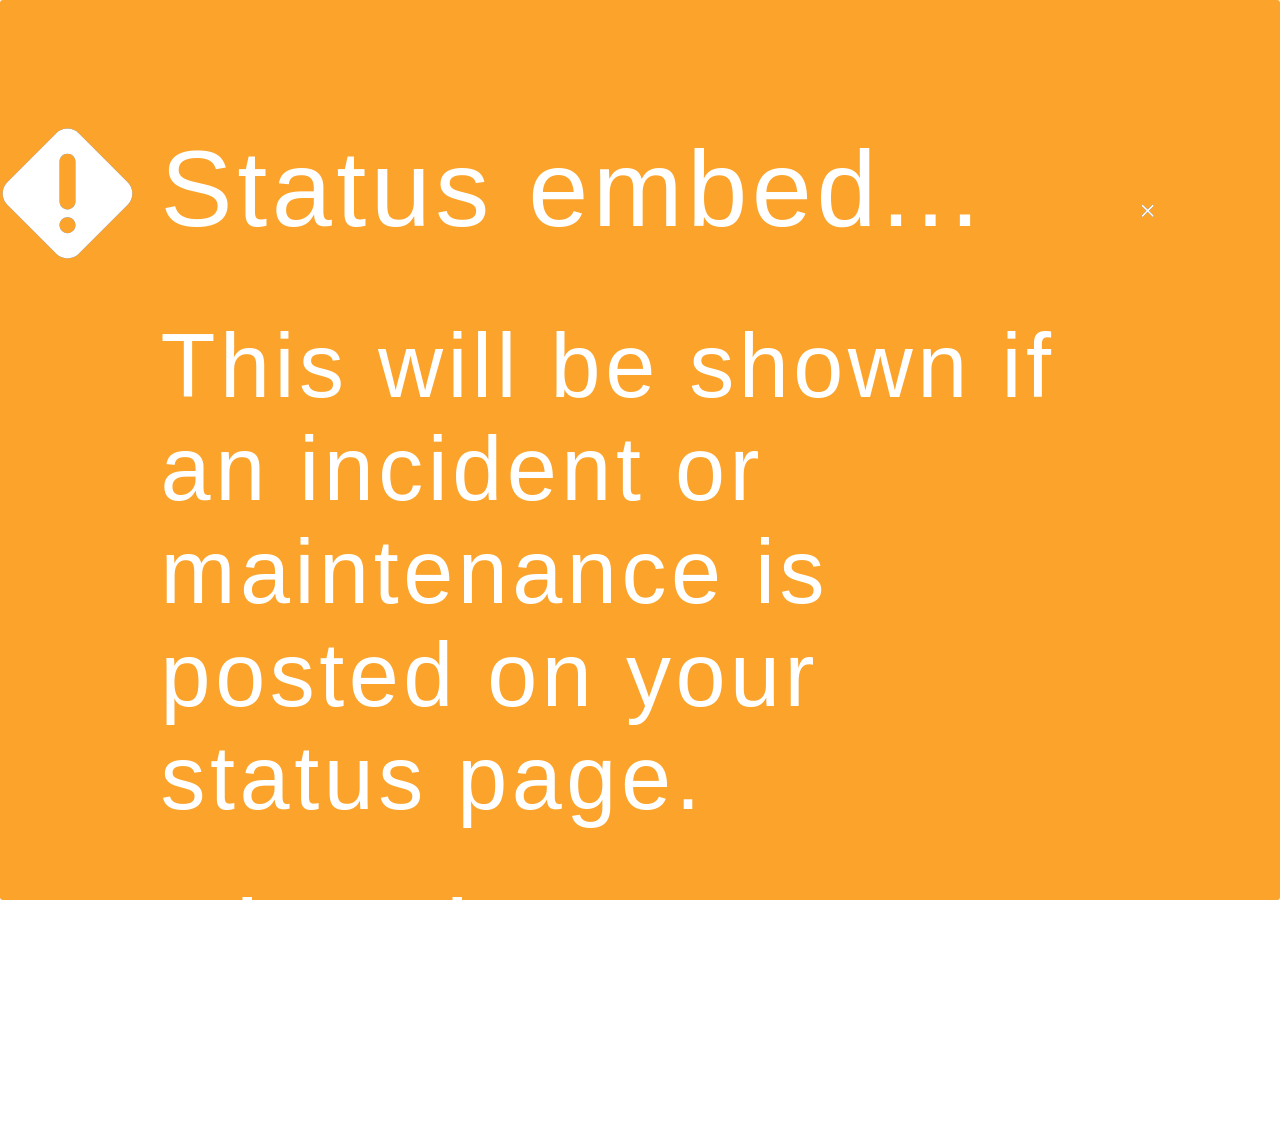
<file: documentation/GET_get_devices _ Tracking Software_files/frame.html>
<!DOCTYPE html>
<!-- saved from url=(0046)https://kmmfkblgkhnf.statuspage.io/embed/frame -->
<html><head><meta http-equiv="Content-Type" content="text/html; charset=UTF-8">
  
  <meta name="viewport" content="width=device-width, initial-scale=1">
  <title>Frame</title>
  <style type="text/css">
    body {
      margin: 0;
      padding: 0;
      font-family: -apple-system, BlinkMacSystemFont, sans-serif;
      font-size: 12vh;
      letter-spacing: .5vh;
    }
    * { box-sizing: border-box; }
    a { color: inherit; }

    .frame-wrapper {
      display: flex;
      background-color: #FBA32A;
      color: #FFFFFF;
      margin: 0;
      padding: 0;
      width: 100%;
      height: 100vh;
      border-radius: 3px;
    }

    .frame-icon {
      flex: 1;
      padding-top: 14vh;
      font-size: 15vh;
      text-align: center;

      -moz-transform: scale(0.5, 0.5) translateY(-35vh);
    }

    .frame-close {
      text-align: right;
      min-width: 11vh;
      font-size: 11vh;
      flex: .7;
      padding: 14vh 14vh 0 0;

      -moz-transform: scale(0.5, 0.5) translateY(-35vh);
    }

    .frame-content {
      flex: 6;
      padding: 14vh 0 18vh 2vw;
      display: flex;
      flex-direction: column;
    }

    .incident-title {
      word-wrap: break-word;
      margin: 0;
      width: 72vw;
      max-height: 30vh;
      min-height: 16vh;
      overflow: hidden;
    }

    .incident-title p {
      font-size: 12vh;
      letter-spacing: .5vh;
      font-weight: 500;
      margin: 0;
    }

    .incident-context {
      margin-top: 5vh;
      margin-bottom: 5vh;
      font-size: 10vh;
      letter-spacing: .5vh;
      flex: 1;
    }

    .svg-button {
      border: none;
      background: none;
      cursor: pointer;
      padding: 1vh 0 2vh 0;
    }

    .frame-wrapper.mobile {
      border-radius: 0;
    }

  </style>
</head>
<body>
  <div class="frame-wrapper " id="frame-div" style="background-color: rgb(251, 163, 42); color: rgb(255, 255, 255);"><div class="frame-icon">
    <svg width="1em" height="1em" viewBox="0 0 17 17" version="1.1" xmlns="http://www.w3.org/2000/svg" xmlns:xlink="http://www.w3.org/1999/xlink" id="status-embed-svg-exclamation-icon">
    <defs>
        <path d="M13.4161506,4.41651608 L19.5838494,10.5844619 C20.3671375,11.3677813 20.3659678,12.6346542 19.5838494,13.4167144 L13.4161506,19.5839547 C12.6328625,20.3671845 11.3659678,20.3660149 10.5838494,19.5839547 L4.41615055,13.4167144 C3.63286252,12.6334846 3.6340322,11.3666116 4.41615055,10.5844619 L10.5838494,4.41651608 C11.3671375,3.63319669 12.6340322,3.63436641 13.4161506,4.41651608 Z M12,14 C12.552,14 13,13.552 13,13 L13,8 C13,7.448 12.552,7 12,7 C11.448,7 11,7.448 11,8 L11,13 C11,13.552 11.448,14 12,14 Z M12,17 C12.552,17 13,16.552 13,16 C13,15.448 12.552,15 12,15 C11.448,15 11,15.448 11,16 C11,16.552 11.448,17 12,17 Z" id="path-error"></path>
    </defs>
    <g stroke="none" stroke-width="1" fill="none" fill-rule="evenodd">
        <g transform="translate(-706.000000, -763.000000)">
            <g id="global/error" transform="translate(702.500000, 759.500000)">
                <mask id="mask-error" fill="white">
                    <use xlink:href="#path-error"></use>
                </mask>
                <use id="Combined-Shape" fill="#42526E" fill-rule="evenodd" xlink:href="#path-error"></use>
                <g id="Neutral-/-N000" mask="url(#mask-error)" fill="#FFFFFF" fill-rule="evenodd">
                    <polygon points="0 24 24 24 24 0 0 0"></polygon>
                </g>
            </g>
        </g>
    </g>
</svg>

</div>

<div class="frame-content">
  <h1 class="incident-title">
    <p>Status embed installed correctly</p>
  </h1>

  <div class="incident-item incident-context" id="incident-text-div">
    This will be shown if an incident or maintenance is posted on your status page.
  </div>

  <div class="incident-item view-link">
      <a class="page-link" href="https://stoplight.status.smartbear.com/?utm_source=embed" target="_blank">View latest updates</a>
  </div>
</div>

<div class="frame-close">
    <button class="svg-button" onclick="dismissFrame()">
    <svg width="1em" height="1em" viewBox="0 0 13 13" version="1.1" xmlns="http://www.w3.org/2000/svg" xmlns:xlink="http://www.w3.org/1999/xlink" id="status-embed-svg-close-icon">
    <defs>
        <path d="M10,8.8214887 L14.4107443,4.41074435 C14.7361813,4.08530744 15.2638187,4.08530744 15.5892557,4.41074435 C15.9146926,4.73618126 15.9146926,5.26381874 15.5892557,5.58925565 L11.1785113,10 L15.5892557,14.4107443 C15.9146926,14.7361813 15.9146926,15.2638187 15.5892557,15.5892557 C15.2638187,15.9146926 14.7361813,15.9146926 14.4107443,15.5892557 L10,11.1785113 L5.58925565,15.5892557 C5.26381874,15.9146926 4.73618126,15.9146926 4.41074435,15.5892557 C4.08530744,15.2638187 4.08530744,14.7361813 4.41074435,14.4107443 L8.8214887,10 L4.41074435,5.58925565 C4.08530744,5.26381874 4.08530744,4.73618126 4.41074435,4.41074435 C4.73618126,4.08530744 5.26381874,4.08530744 5.58925565,4.41074435 L10,8.8214887 Z" id="path-x"></path>
    </defs>
    <g stroke="none" stroke-width="1" fill="none" fill-rule="evenodd">
        <g transform="translate(-1027.000000, -941.000000)">
            <g id="global/cross" transform="translate(1023.500000, 937.500000)">
                <mask id="mask-x" fill="white">
                    <use xlink:href="#path-x"></use>
                </mask>
                <use id="Combined-Shape" fill="#42526E" fill-rule="nonzero" xlink:href="#path-x"></use>
                <g id="Dark-neutral-/-DN070" mask="url(#mask-x)" fill="#FFFFFF" fill-rule="evenodd">
                    <polygon id="DN70" points="0 20 20 20 20 0 0 0"></polygon>
                </g>
            </g>
        </g>
    </g>
</svg>

  </button>
</div>
</div>
      <script type="text/javascript">
        var displayItemCode = '';
        var lsKeyDismissed = location.hostname + '_dismissed';
        var unresolvedItems = [];
        // Store hashcode for detecting updates (for private pages)
        var frameHashcodes = {};

        // check if we can use localStorage (some users may disable 3rd party cookies)
        var localStorageAvailable = true
        try {
          localStorage.setItem('test', 'test');
          localStorage.removeItem('test');
        } catch(e) {
          localStorageAvailable = false;
        }

        init = function() {
          if (localStorageAvailable && localStorage.getItem(lsKeyDismissed) == null) {
            localStorage.setItem(lsKeyDismissed, '[]')
          }
          clampTitle();
          showNewItems(unresolvedItems)
          var xhr = new XMLHttpRequest();
          setInterval(pollForChanges, 60 * 1000, '/api/v2/status.json', xhr);
        }

        showNewItems = function(unresolvedItems) {
          var dismissed = [];
        
          if (localStorageAvailable) {
            var lsDismissedItem = localStorage.getItem(lsKeyDismissed);
            if (lsDismissedItem) {
                dismissed = JSON.parse(lsDismissedItem);
            }
          }

          var dismissedSet = new Set();
          var nothingToShow = true;
          dismissed.forEach(function(d) {
            dismissedSet.add(d);
          });
          unresolvedItems.forEach(function(ui) {
            if (!dismissedSet.has(ui)) {
              showFrame();
              nothingToShow = false;
              return;
            }
          })
          if (nothingToShow) {
            dismissFrame();
          }
        }

        updateIncidentTime = function(incident_updated_at) {
          var incidentTextDiv = document.getElementById('incident-text-div')
          incidentTextDiv.textContent = 'Last updated ' + timeDifference(new Date(incident_updated_at))
        }

        showFrame = function() {
          parent.postMessage({action: 'showFrame'}, '*');
        }

        operateOnFrameJson = function(callback) {
          var xhr = new XMLHttpRequest();
          xhr.open('GET','/embed/frame.json');
          xhr.setRequestHeader("Content-Type", "application/json;charset=UTF-8");
          xhr.send();
          xhr.onreadystatechange = function() {
            if (xhr.readyState === 4 && xhr.status === 200) {
              data = JSON.parse(xhr.response);
              callback(data);
            }
          }
        }

        pollForChanges = function (url, xhr) {
          // Add previous_hashcode parameter if we have one (for private pages with feature flag enabled)
          // Only send previous_hashcode if we have a stored hashcode (indicating we've received hashcode before)
          var requestUrl = url;
          if (typeof frameHashcodes !== 'undefined' && frameHashcodes[url]) {
            var separator = url.indexOf('?') === -1 ? '?' : '&';
            requestUrl = url + separator + 'previous_hashcode=' + encodeURIComponent(frameHashcodes[url]);
          }
          
          xhr.open('GET', requestUrl);
          xhr.send();
          xhr.onreadystatechange = function () {
            if (xhr.readyState === 4) {
              if (xhr.status === 200) {
                var data = JSON.parse(xhr.responseText);
                
                // Check if hashcode-based approach is available (feature flag enabled)
                var isHashcodeBased = data && data.hashcode !== undefined && data.updates_available !== undefined;
                
                if (isHashcodeBased) {
                  // Store the new hashcode
                  if (typeof frameHashcodes !== 'undefined') {
                    frameHashcodes[url] = data.hashcode;
                  }
                  
                  // Only process updates if updates_available is true
                  if (!data.updates_available) {
                    return; // Skip processing, no updates
                  }
                }
                // If not hashcode-based, continue with original behavior (process all 200 responses)
              }
              
              if (xhr.status === 200) {
                operateOnFrameJson(function(data) {
                  var frameDiv = document.getElementById('frame-div')

                  // update frame styles in case we switched mode or the settings were updated
                  frameDiv.style.backgroundColor = data.background_color
                  frameDiv.style.color = data.text_color

                  // update frame content
                  frameDiv.innerHTML = data.frame_html
                  if ("incident_last_updated_at" in data) {
                    updateIncidentTime(data.incident_last_updated_at)
                  }
                  unresolvedItems = data.unresolved_items
                  clampTitle()
                  showNewItems(unresolvedItems)
                })
              }
            }
          }
        }

        dismissFrame = function() {
          if (localStorageAvailable) {
            localStorage.setItem(lsKeyDismissed, JSON.stringify(unresolvedItems));
          } else {
            console.log("You dismissed the flag, but third party cookies are disabled on your browser so the flag will come back the next time you visit the page.")
          }

          parent.postMessage({action: 'dismissFrame'}, '*');
        }

        clampTitle = function() {
          var div = document.querySelector('.incident-title')
          var p = document.querySelector('.incident-title p');
          var divHeight = div.clientHeight;

          while (p.clientHeight > divHeight) {
            var text = p.innerHTML;

            if (!/\s/.test(text)) {
              // this case handles an infinite loop that occurred when the first word was too long to display in the banner
              // this also occurred when the first word was the only word and was too long to display, now we simply
              // truncate characters within the word itself.

              if (text.length <= 10) {
                // There's a certain point at which the zoom can make it so the text's height will never be within the div's height.
                // This at least happens on Safari becasue the formatting is weird.
                // This makes sure we don't get stuck in an infinite loop in this case.
                return;
              }

              // replace the last character with ...
              p.innerHTML = text.replace(/\w(\W*)$/, '...');
            } else {
              p.innerHTML = text.replace(/\W*\s(\S)*$/, '...'); // replace last word with ...
            }
          }
        }

        timeDifference = function(previous) {
          var msPerMinute = 60 * 1000;
          var msPerHour = msPerMinute * 60;
          var msPerDay = msPerHour * 24;
          var msPerMonth = msPerDay * 30;
          var msPerYear = msPerDay * 365;
          var now = new Date();
          var elapsedMs = now - previous;

          var elapsed = Math.round(elapsedMs/msPerMinute);
          if (elapsed == 0 ) {
            return '1 minute ago';
          }
          else if (elapsed < 60) {
            return elapsed + ' minute' + plural(elapsed) + ' ago';
          }

          elapsed = Math.round(elapsedMs/msPerHour);
          if (elapsed < 24) {
            return elapsed + ' hour' + plural(elapsed) + ' ago';
          }

          elapsed = Math.round(elapsedMs/msPerDay);
          if (elapsed < 31) {
            return elapsed + ' day' + plural(elapsed) + ' ago';
          }

          elapsed = Math.round(elapsedMs/msPerMonth);
          if (elapsed < 12) {
            return elapsed + ' month' + plural(elapsed) + ' ago';
          }

          elapsed = Math.round(elapsedMs/msPerYear);
          return elapsed + ' year' + plural(elapsed) + ' ago';
        }

        plural = function(x) {
          return (x <= 1) ? '' : 's';
        }

        init();
      </script>


</body></html>
</file>
